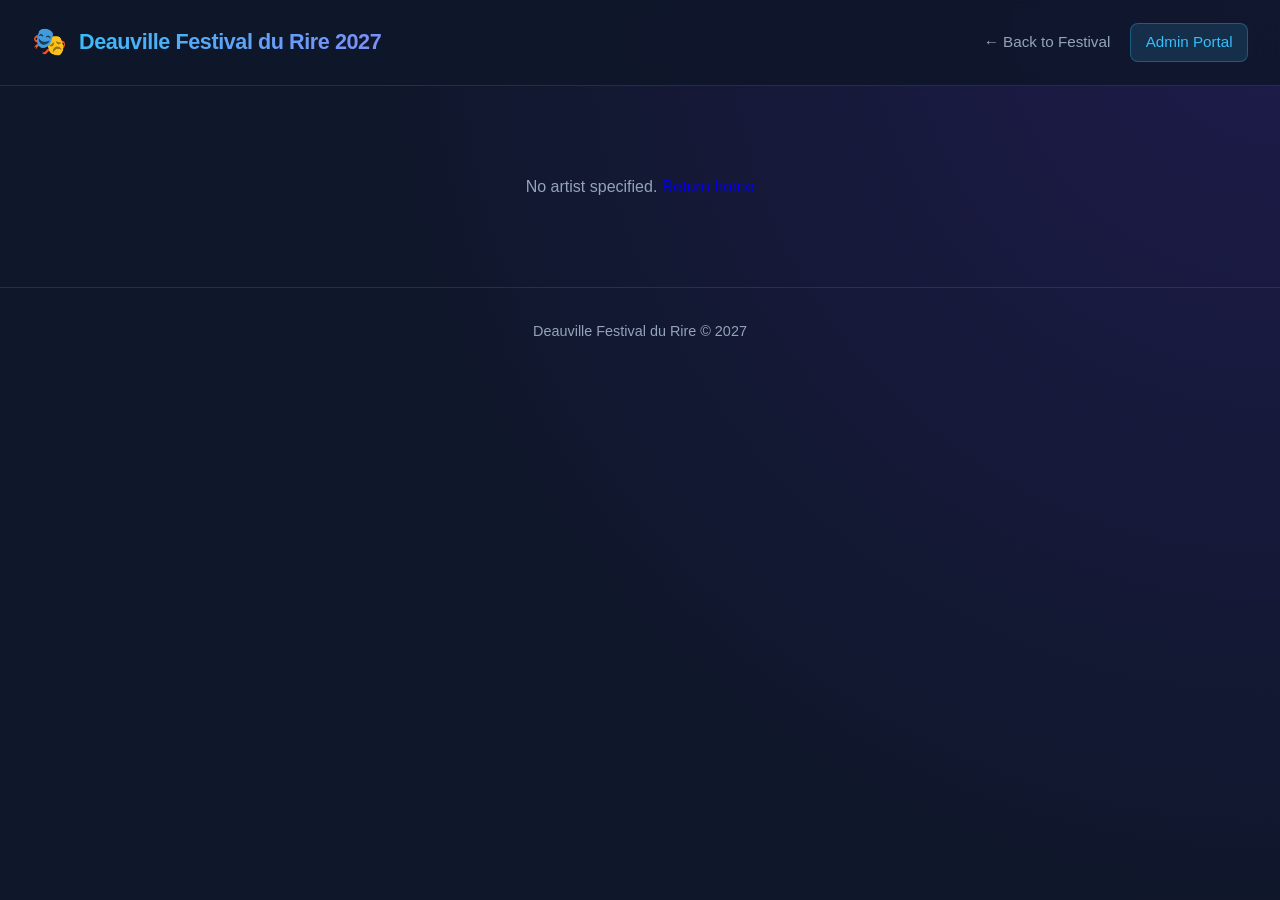
<file: web/public/artist.html>
<!DOCTYPE html>
<html lang="en">
<head>
  <meta charset="UTF-8">
  <meta name="viewport" content="width=device-width, initial-scale=1.0">
  <title>Artist Profile - Deauville Festival du Rire</title>
  <link rel="stylesheet" href="style.css">
</head>
<body>
  <header>
    <a href="/" class="brand">
      <span class="brand-icon">🎭</span>
      <span class="brand-title">Deauville Festival du Rire 2027</span>
    </a>
    <nav class="nav-links">
      <a href="/">&larr; Back to Festival</a>
      <a href="/admin/" class="btn-admin">Admin Portal</a>
    </nav>
  </header>

  <main>
    <div id="artist-profile-container">
      <div class="empty-state">Loading artist profile...</div>
    </div>

    <section id="artist-schedule-section" style="display: none;">
      <h2 class="section-title">Festival Appearances</h2>
      <div class="programme-grid" id="artist-shows-container">
        <!-- Shows populated dynamically -->
      </div>
    </section>
  </main>

  <footer>
    <p>Deauville Festival du Rire &copy; 2027</p>
  </footer>

  <script>
    async function loadArtist() {
      const params = new URLSearchParams(window.location.search);
      const slug = params.get("slug");
      const container = document.getElementById("artist-profile-container");
      const scheduleSection = document.getElementById("artist-schedule-section");
      const showsContainer = document.getElementById("artist-shows-container");

      if (!slug) {
        container.innerHTML = `<div class="empty-state">No artist specified. <a href="/">Return home</a></div>`;
        return;
      }

      try {
        const res = await fetch(`/api/artists/${encodeURIComponent(slug)}`);
        if (!res.ok) {
          container.innerHTML = `<div class="empty-state">Artist '${slug}' not found. <a href="/">Return home</a></div>`;
          return;
        }

        const data = await res.json();
        document.title = `${data.name} - Deauville Festival du Rire`;

        container.innerHTML = `
          <div style="background: var(--bg-card); border: 1px solid var(--border-color); border-radius: var(--radius-md); padding: 2rem; margin-bottom: 2rem;">
            <h1 style="font-size: 2.2rem; margin-bottom: 0.5rem; color: #fff;">${data.name}</h1>
            <p style="color: var(--accent-primary); font-size: 1rem; margin-bottom: 1rem;">Artist Slug: <code>${data.slug}</code></p>
            <p style="color: var(--text-muted); font-size: 1.05rem; line-height: 1.7; max-width: 800px;">
              ${data.bio || "No biography available for this artist."}
            </p>
          </div>
        `;

        if (!data.performances || data.performances.length === 0) {
          scheduleSection.style.display = "block";
          showsContainer.innerHTML = `<div class="empty-state">No scheduled performances for this artist.</div>`;
          return;
        }

        scheduleSection.style.display = "block";
        showsContainer.innerHTML = data.performances.map(item => {
          const p = item.performance;
          const role = item.role;
          const startTime = p.start.substring(11, 16);
          const endTime = p.end.substring(11, 16);
          const dayDate = p.festival_day || p.start.substring(0, 10);

          return `
            <div class="perf-card">
              <div>
                <div class="perf-time-badge">
                  <span class="perf-time">${dayDate} &bull; ${startTime}&ndash;${endTime}</span>
                  <span class="kind-badge kind-${p.kind}">${role.toUpperCase()}</span>
                </div>
                <h3 class="perf-title">${p.title}</h3>
                <div class="perf-venue">📍 ${p.venue_name || p.venue} (${p.duration_minutes} min)</div>
                <p class="perf-summary">${p.summary || p.description}</p>
              </div>
            </div>
          `;
        }).join("");

      } catch (err) {
        container.innerHTML = `<div class="empty-state">Error loading artist details.</div>`;
      }
    }

    document.addEventListener("DOMContentLoaded", loadArtist);
  </script>
</body>
</html>
</file>
<file: web/public/style.css>
:root {
  --bg-primary: #0f172a;
  --bg-secondary: #1e293b;
  --bg-card: rgba(30, 41, 59, 0.7);
  --border-color: rgba(255, 255, 255, 0.1);
  --text-main: #f8fafc;
  --text-muted: #94a3b8;
  --accent-primary: #38bdf8;
  --accent-secondary: #f43f5e;
  --accent-gold: #fbbf24;
  --badge-solo: #0284c7;
  --badge-lineup: #7c3aed;
  --badge-workshop: #059669;
  --radius-sm: 8px;
  --radius-md: 12px;
  --radius-lg: 20px;
  --font-family: -apple-system, BlinkMacSystemFont, "Segoe UI", Roboto, Oxygen, Ubuntu, Cantarell, sans-serif;
  --transition: all 0.25s cubic-bezier(0.4, 0, 0.2, 1);
}

* {
  box-sizing: border-box;
  margin: 0;
  padding: 0;
}

body {
  font-family: var(--font-family);
  background: radial-gradient(circle at top right, #1e1b4b, #0f172a 60%);
  color: var(--text-main);
  min-height: 100vh;
  line-height: 1.6;
}

header {
  border-bottom: 1px solid var(--border-color);
  background: rgba(15, 23, 42, 0.85);
  backdrop-filter: blur(12px);
  position: sticky;
  top: 0;
  z-index: 50;
  padding: 1.25rem 2rem;
  display: flex;
  justify-content: space-between;
  align-items: center;
}

.brand {
  display: flex;
  align-items: center;
  gap: 0.75rem;
  text-decoration: none;
  color: inherit;
}

.brand-icon {
  font-size: 1.75rem;
}

.brand-title {
  font-size: 1.35rem;
  font-weight: 700;
  letter-spacing: -0.02em;
  background: linear-gradient(135deg, #38bdf8, #818cf8);
  -webkit-background-clip: text;
  -webkit-text-fill-color: transparent;
}

.nav-links {
  display: flex;
  gap: 1.25rem;
  align-items: center;
}

.nav-links a {
  color: var(--text-muted);
  text-decoration: none;
  font-weight: 500;
  font-size: 0.95rem;
  transition: var(--transition);
}

.nav-links a:hover {
  color: var(--text-main);
}

.btn-admin {
  background: rgba(56, 189, 248, 0.15);
  color: var(--accent-primary) !important;
  border: 1px solid rgba(56, 189, 248, 0.3);
  padding: 0.4rem 0.9rem;
  border-radius: var(--radius-sm);
}

.btn-admin:hover {
  background: var(--accent-primary);
  color: #0f172a !important;
}

main {
  max-width: 1200px;
  margin: 0 auto;
  padding: 2.5rem 1.5rem;
  display: flex;
  flex-direction: column;
  gap: 3rem;
}

/* Banner / Live Status */
.live-status-card {
  background: linear-gradient(135deg, rgba(30, 41, 59, 0.85), rgba(15, 23, 42, 0.95));
  border: 1px solid var(--border-color);
  border-left: 4px solid var(--accent-primary);
  border-radius: var(--radius-md);
  padding: 1.5rem;
  box-shadow: 0 10px 30px rgba(0, 0, 0, 0.3);
}

.live-header {
  display: flex;
  align-items: center;
  gap: 0.75rem;
  font-size: 1.1rem;
  font-weight: 700;
  color: var(--accent-primary);
  margin-bottom: 1rem;
}

.pulse-dot {
  width: 10px;
  height: 10px;
  background-color: var(--accent-secondary);
  border-radius: 50%;
  animation: pulse 1.8s infinite;
}

@keyframes pulse {
  0% { transform: scale(0.95); box-shadow: 0 0 0 0 rgba(244, 63, 94, 0.7); }
  70% { transform: scale(1.1); box-shadow: 0 0 0 8px rgba(244, 63, 94, 0); }
  100% { transform: scale(0.95); box-shadow: 0 0 0 0 rgba(244, 63, 94, 0); }
}

.live-grid {
  display: grid;
  grid-template-columns: repeat(auto-fit, minmax(280px, 1fr));
  gap: 1.5rem;
}

.live-column h4 {
  font-size: 0.85rem;
  text-transform: uppercase;
  color: var(--text-muted);
  letter-spacing: 0.05em;
  margin-bottom: 0.6rem;
}

.live-item {
  background: rgba(15, 23, 42, 0.6);
  padding: 0.75rem 1rem;
  border-radius: var(--radius-sm);
  border: 1px solid var(--border-color);
  margin-bottom: 0.5rem;
}

.live-item strong {
  color: var(--text-main);
  display: block;
}

.live-item span {
  font-size: 0.85rem;
  color: var(--text-muted);
}

/* Filter Section */
.controls-bar {
  display: flex;
  flex-wrap: wrap;
  justify-content: space-between;
  align-items: center;
  gap: 1.25rem;
  background: var(--bg-card);
  padding: 1.25rem;
  border-radius: var(--radius-md);
  border: 1px solid var(--border-color);
  backdrop-filter: blur(8px);
}

.day-tabs {
  display: flex;
  gap: 0.5rem;
  flex-wrap: wrap;
}

.day-tab {
  background: rgba(15, 23, 42, 0.6);
  border: 1px solid var(--border-color);
  color: var(--text-muted);
  padding: 0.55rem 1.1rem;
  border-radius: var(--radius-sm);
  cursor: pointer;
  font-weight: 500;
  transition: var(--transition);
}

.day-tab:hover {
  color: var(--text-main);
  border-color: rgba(255, 255, 255, 0.25);
}

.day-tab.active {
  background: var(--accent-primary);
  color: #0f172a;
  border-color: var(--accent-primary);
  font-weight: 700;
}

.venue-filter select {
  background: rgba(15, 23, 42, 0.8);
  border: 1px solid var(--border-color);
  color: var(--text-main);
  padding: 0.55rem 1rem;
  border-radius: var(--radius-sm);
  font-size: 0.95rem;
  outline: none;
  cursor: pointer;
}

/* Schedule Cards Grid */
.programme-grid {
  display: grid;
  grid-template-columns: repeat(auto-fill, minmax(340px, 1fr));
  gap: 1.5rem;
}

.perf-card {
  background: var(--bg-card);
  border: 1px solid var(--border-color);
  border-radius: var(--radius-md);
  padding: 1.5rem;
  display: flex;
  flex-direction: column;
  justify-content: space-between;
  backdrop-filter: blur(8px);
  transition: var(--transition);
}

.perf-card:hover {
  transform: translateY(-4px);
  border-color: rgba(56, 189, 248, 0.4);
  box-shadow: 0 12px 30px rgba(0, 0, 0, 0.25);
}

.perf-time-badge {
  display: flex;
  justify-content: space-between;
  align-items: center;
  margin-bottom: 0.75rem;
}

.perf-time {
  font-weight: 700;
  color: var(--accent-gold);
  font-size: 1rem;
}

.kind-badge {
  font-size: 0.75rem;
  text-transform: uppercase;
  font-weight: 700;
  padding: 0.2rem 0.6rem;
  border-radius: 999px;
  color: #fff;
}

.kind-solo { background: var(--badge-solo); }
.kind-lineup { background: var(--badge-lineup); }
.kind-workshop { background: var(--badge-workshop); }

.perf-title {
  font-size: 1.3rem;
  font-weight: 700;
  margin-bottom: 0.35rem;
  color: #fff;
}

.perf-venue {
  color: var(--accent-primary);
  font-size: 0.9rem;
  margin-bottom: 0.75rem;
  display: flex;
  align-items: center;
  gap: 0.4rem;
}

.perf-summary {
  font-size: 0.92rem;
  color: var(--text-muted);
  margin-bottom: 1rem;
  flex-grow: 1;
}

.perf-footer {
  border-top: 1px solid var(--border-color);
  padding-top: 0.9rem;
  display: flex;
  justify-content: space-between;
  align-items: center;
  font-size: 0.85rem;
  color: var(--text-muted);
}

.artist-tag-list {
  display: flex;
  flex-wrap: wrap;
  gap: 0.4rem;
}

.artist-tag {
  background: rgba(255, 255, 255, 0.08);
  color: var(--text-main);
  padding: 0.15rem 0.5rem;
  border-radius: 4px;
  text-decoration: none;
  font-size: 0.8rem;
  transition: var(--transition);
}

.artist-tag:hover {
  background: var(--accent-primary);
  color: #0f172a;
}

/* Artists Section */
.section-title {
  font-size: 1.75rem;
  font-weight: 700;
  margin-bottom: 1.5rem;
  letter-spacing: -0.02em;
}

.artists-grid {
  display: grid;
  grid-template-columns: repeat(auto-fill, minmax(240px, 1fr));
  gap: 1.25rem;
}

.artist-card {
  background: var(--bg-card);
  border: 1px solid var(--border-color);
  border-radius: var(--radius-md);
  padding: 1.25rem;
  text-decoration: none;
  color: inherit;
  display: flex;
  flex-direction: column;
  transition: var(--transition);
}

.artist-card:hover {
  transform: translateY(-3px);
  border-color: var(--accent-primary);
  background: rgba(30, 41, 59, 0.9);
}

.artist-name {
  font-size: 1.15rem;
  font-weight: 700;
  color: var(--text-main);
  margin-bottom: 0.4rem;
}

.artist-bio {
  font-size: 0.85rem;
  color: var(--text-muted);
  display: -webkit-box;
  -webkit-line-clamp: 2;
  -webkit-box-orient: vertical;
  overflow: hidden;
}

/* Empty State */
.empty-state {
  grid-column: 1 / -1;
  text-align: center;
  padding: 3rem;
  color: var(--text-muted);
}

footer {
  border-top: 1px solid var(--border-color);
  padding: 2rem;
  text-align: center;
  color: var(--text-muted);
  font-size: 0.9rem;
}
</file>
